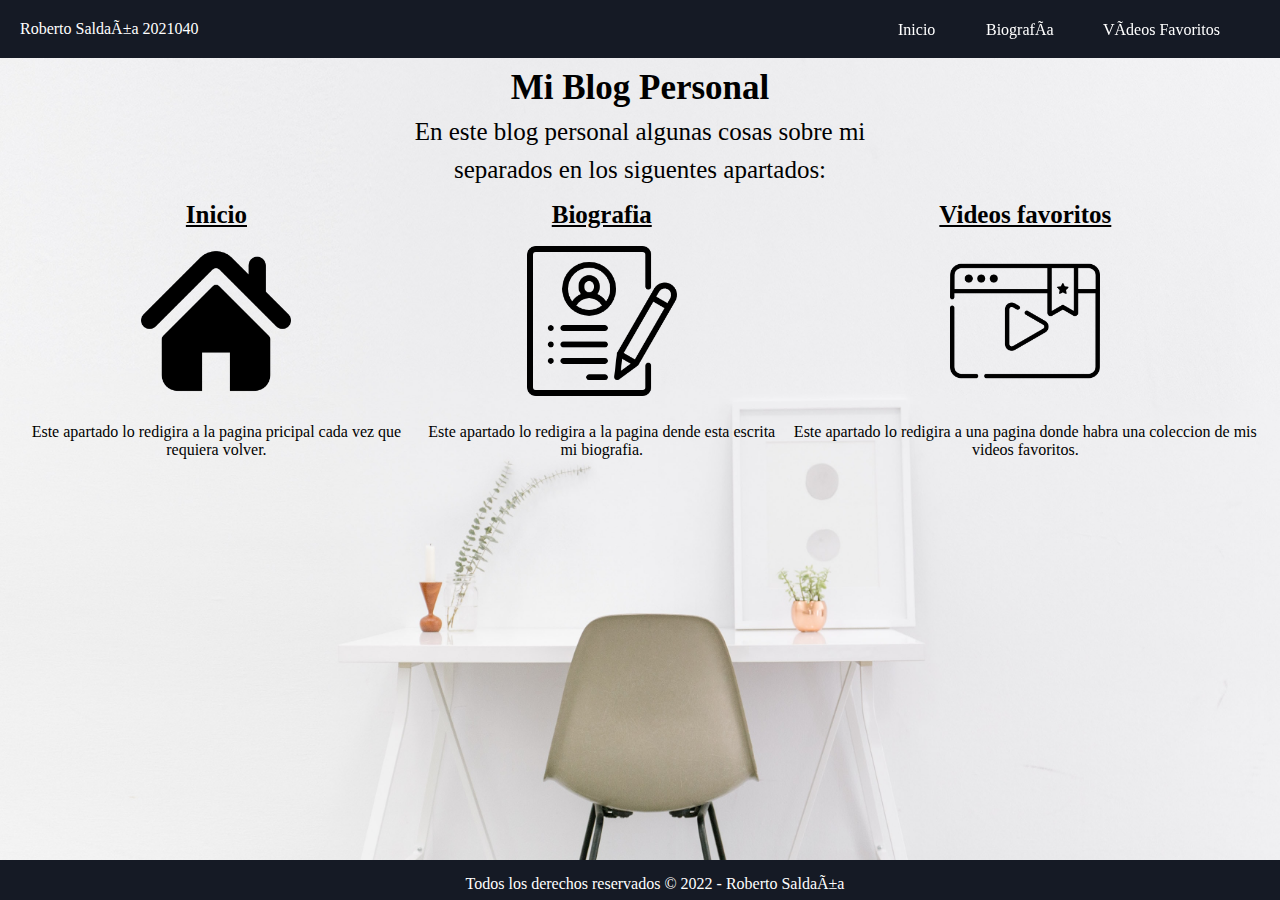
<file: index.html>
<!DOCTYPE html>

<html lang="es">

<head>
    <title>Fundación Kinal</title>
    <meta charset="utf-8/">
    <link rel="stylesheet" type="text/css" href="./assets/css/hoja de stilo.css">
    <link href="./assets/css/hover.css" rel="stylesheet">
</head>

<body id="cuerpo">
    <header class="header">
        <div class="texto">
            <p>Roberto Saldaña 2021040</p>
        </div>
        <div class="menu">
            <ul>
                <li><a href="index.html" class="hvr-underline-from-center">Inicio</a></li>
                <li><a href="Biografia.html" class="hvr-underline-from-center">Biografía</a></li>
                <li><a href="videos favoritos.html" class="hvr-underline-from-center">Vídeos Favoritos</a></li>
            </ul>
        </div>
    </header>
    <div>
        <p id="titulo">Mi Blog Personal</p>
        <p class="text-in">En este blog personal algunas cosas sobre mi</p>
        <p class="text-in">separados en los siguentes apartados:</p>
    </div>
    <article id="contenido-ct">
        <table>
            <tr>
                <th class="titulos">Inicio</th>
                <th class="titulos">Biografia</th>
                <th class="titulos">Videos favoritos</th>
            </tr>
            <tr>
                <td>
                    <img class="images" src="assets/images/inicio.png" />
                </td>
                <td>
                    <img class="images" src="assets/images/biografia.png" />
                </td>
                <td>
                    <img class="images" src="assets/images/video.png" />
                </td>
            </tr>
            <tr>
                <td class="parrafo">
                    <span>Este apartado lo redigira a la pagina pricipal cada vez que requiera volver.</span>
                </td>
                <td class="parrafo">
                    <span>Este apartado lo redigira a la pagina dende esta escrita mi biografia.</span>
                </td>
                <td class="parrafo">
                    <span>Este apartado lo redigira a una pagina donde habra una coleccion de mis videos
                        favoritos.</span>
                </td>
            </tr>
        </table>
    </article>
    <footer>
        <p>Todos los derechos reservados &copy; 2022 - Roberto Saldaña</p>
    </footer>
</body>

</html>
</file>
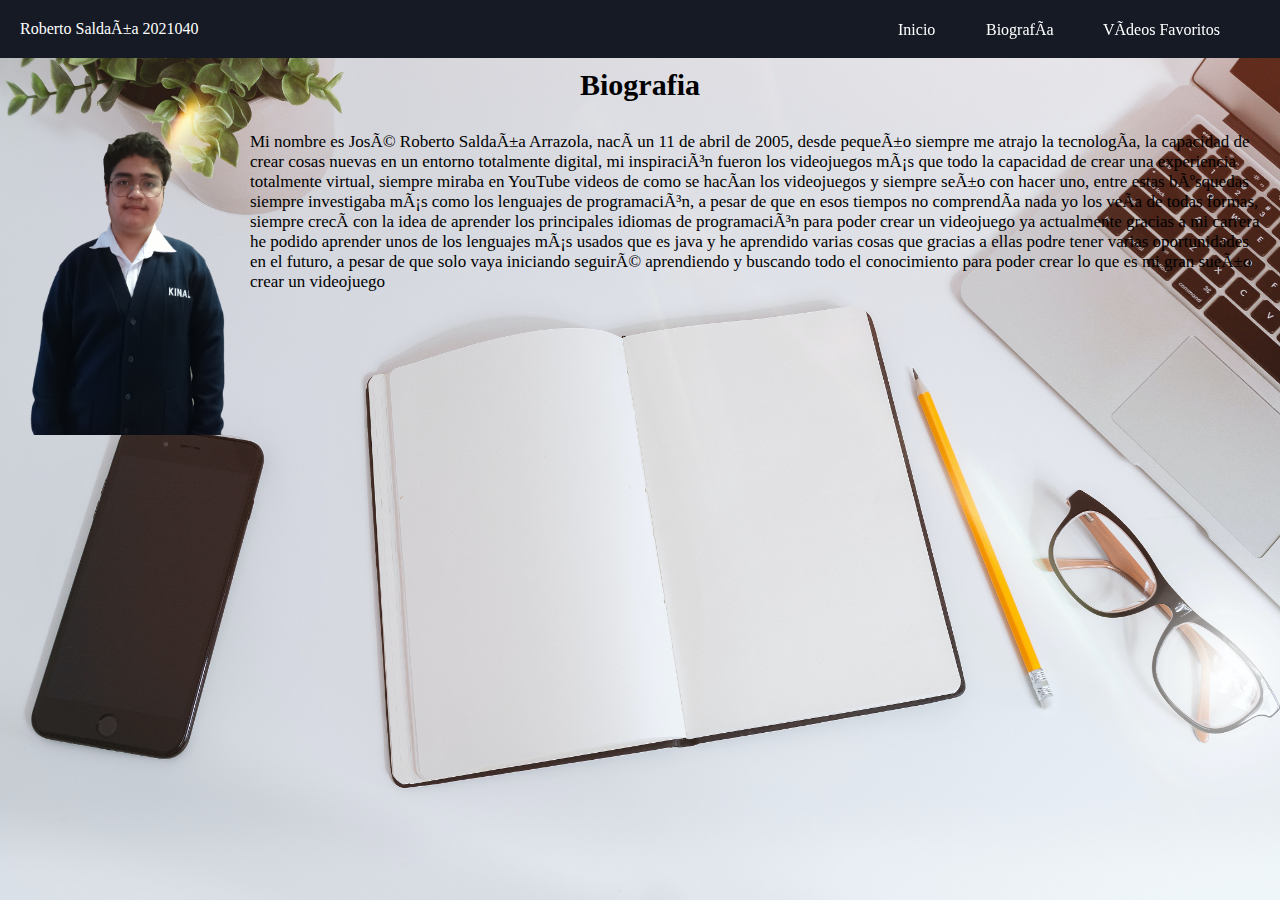
<file: Biografia.html>
<!DOCTYPE html>

<html lang="es">

<head>
    <title>Fundación Kinal</title>
    <meta charset="utf-8/">
    <link rel="stylesheet" type="text/css" href="./assets/css/hoja de stilo.css">
    <link href="./assets/css/hover.css" rel="stylesheet">
</head>

<body id="cuerpo-b">
    <header class="header">
        <div class="texto">
            <p>Roberto Saldaña 2021040</p>
        </div>
        <div class="menu">
            <ul>
                <li><a href="index.html" class="hvr-underline-from-center">Inicio</a></li>
                <li><a href="Biografia.html" class="hvr-underline-from-center">Biografía</a></li>
                <li><a href="videos favoritos.html" class="hvr-underline-from-center">Vídeos Favoritos</a></li>
            </ul>
        </div>
    </header>
    <h1 id="titulo-b">Biografia</h1>
    <img id="image-b" src="assets/images/perfil.png" />
    <p id="parrafo-b">Mi nombre es José Roberto Saldaña Arrazola, nací un 11 de abril de 2005,
        desde pequeño siempre me atrajo la tecnología, la capacidad de crear cosas nuevas en un entorno totalmente
        digital, mi inspiración fueron los videojuegos más que todo la capacidad de crear una experiencia totalmente
        virtual, siempre miraba en YouTube videos de como se hacían los videojuegos y siempre seño con hacer uno,
        entre estas búsquedas siempre investigaba más como los lenguajes de programación, a pesar de que en esos tiempos
        no comprendía nada yo los veía de todas formas, siempre crecí con la idea de aprender los principales idiomas de
        programación para poder crear un videojuego ya actualmente gracias a mi carrera he podido aprender unos de los
        lenguajes más usados que es java
        y he aprendido varias cosas que gracias a ellas podre tener varias oportunidades en el futuro, a pesar de que
        solo
        vaya iniciando seguiré aprendiendo y buscando todo el conocimiento para poder crear lo que es mi gran sueño
        crear un videojuego</p>
</body>

</html>
</file>
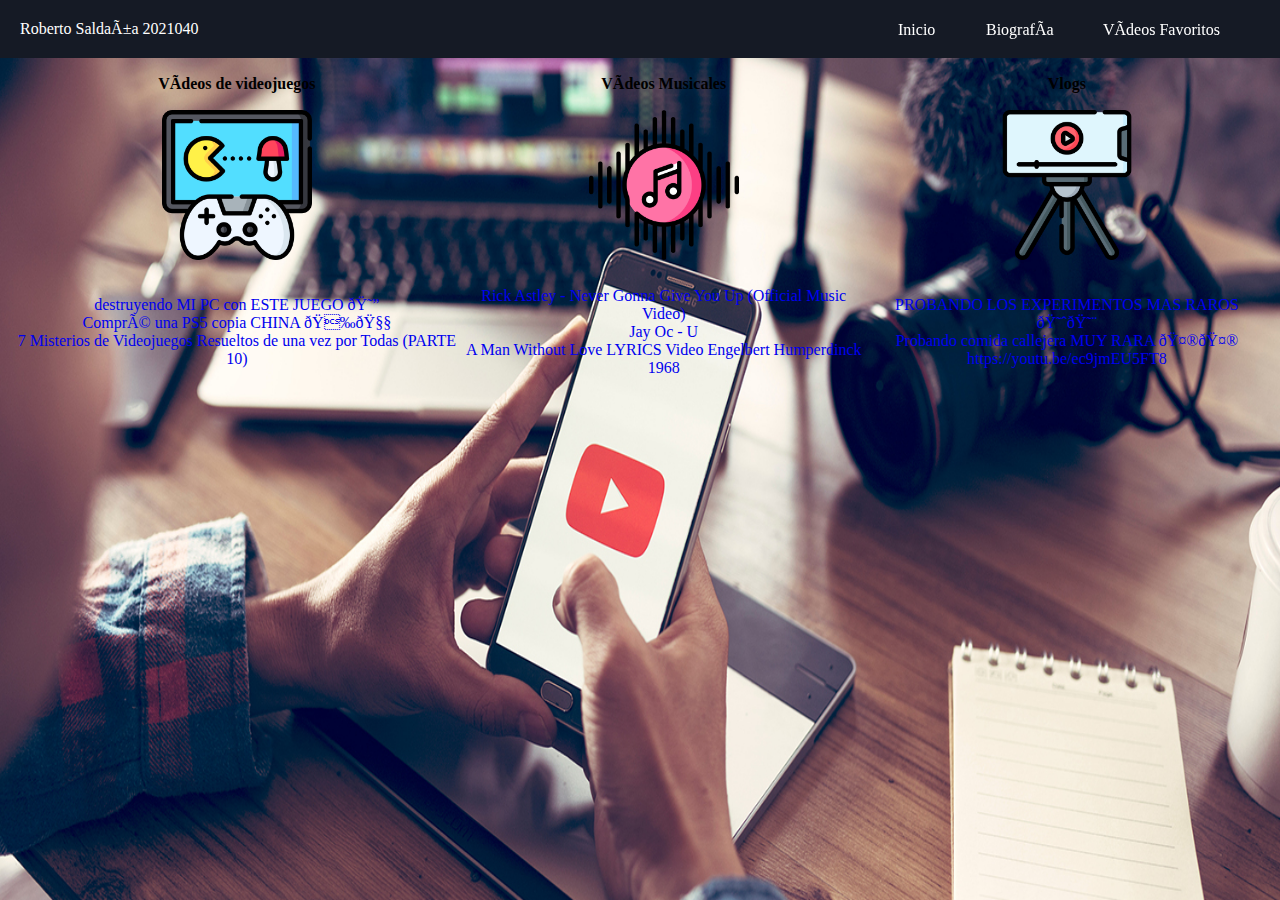
<file: videos favoritos.html>
<!DOCTYPE html>

<html lang="es">

<head>
    <title>Fundación Kinal</title>
    <meta charset="utf-8/">
    <link href="./assets/css/hover.css" rel="stylesheet">
    <link rel="stylesheet" href="./assets/css/hoja de stilo.css">
</head>

<body id="cuerpo-vf">
    <header class="header">
        <div class="texto">
            <p>Roberto Saldaña 2021040</p>
        </div>
        <div class="menu">
            <ul>
                <li><a href="index.html" class="hvr-underline-from-center">Inicio</a></li>
                <li><a href="Biografia.html" class="hvr-underline-from-center">Biografía</a></li>
                <li><a href="videos favoritos.html" class="hvr-underline-from-center">Vídeos Favoritos</a></li>
            </ul>
        </div>
    </header>
    <article id="contenido-ct">
        <table>
            <tr>
                <th class="titulos-vf">Vídeos de videojuegos</th>
                <th class="titulos-vf">Vídeos Musicales</th>
                <th class="titulos-vf">Vlogs</th>
            </tr>
            <tr>
                <td>
                    <img class="images" src="assets/images/videojuegos.png"/>
                </td>
                <td>
                    <img class="images" src="assets/images/musica.png"/>
                </td>
                <td>
                    <img class="images" src="assets/images/vlog.png"/>
                </td>
            </tr>
            <tr>
                <td class="parrafo">
                    <p class="enlaces"><a href="https://youtu.be/TI4sPFuCVwY" target="_blank">destruyendo MI PC con ESTE JUEGO 😔</a></p>
                    <p class="enlaces"><a href="https://youtu.be/YroBvGmKygI" target="_blank">Compré una PS5 copia CHINA 🐉🧧</a></p>
                    <p class="enlaces"><a href="https://youtu.be/rJeQHnfbS5o" target="_blank">7 Misterios de Videojuegos Resueltos de una vez por Todas
                            (PARTE 10)</a></p>
                </td>
                <td class="parrafo">
                    <p class="enlaces"><a href="https://youtu.be/dQw4w9WgXcQ" target="_blank">Rick Astley - Never Gonna Give You Up (Official Music
                            Video)</a></p>
                    <p class="enlaces"><a href="https://youtu.be/_rs5nMBea2M" target="_blank">Jay Oc - U</a></p>
                    <p class="enlaces"><a href="https://youtu.be/S2ujotDMluo" target="_blank">A Man Without Love LYRICS Video Engelbert Humperdinck 1968 </a></p>
                </td>
                <td class="parrafo">
                    <p class="enlaces"><a href="https://youtu.be/O-CxA2Hscv8" target="_blank">PROBANDO LOS EXPERIMENTOS MAS RAROS 😈😨</a></p>
                    <p class="enlaces"><a href="https://youtu.be/UBFksnPQH5o" target="_blank">Probando comida callejera MUY RARA 🤮🤮</a></p>
                    <p class="enlaces"><a href="https://youtu.be/ec9jmEU5FT8" target="_blank">https://youtu.be/ec9jmEU5FT8</a></p>
                </td>
            </tr>
        </table>
    </article>

</body>

</html>
</file>
<file: assets/css/hoja de stilo.css>
* {
    margin: 0px;
    padding: 0px;
}

.titulos {
    text-align: center;
    font-size: 25px;
    text-decoration: underline;
}

.indice {
    text-align: center;
    font-size: 20px;
    font-weight: bold;
    font-family: sans-serif;
}

header {
    background-color: #151a25;
    color: #fff;
    display: flex;
    justify-content: space-between;
    align-items: center;
    padding: 10px;
}

.texto {
    margin: 10px;
}

.menu ul {
    display: flex;
    align-items: center;
}

.menu li {
    margin-right: 50px;
    display: block;
    float: left;
}

.menu a {
    color: #fff;
}

a {
    text-decoration: none;
}

.parrafo {
    text-align: center;
    padding-top: 10px;
}

.images {
    width: 150px;
    display: block;
    margin: 15px auto;
}

.images:hover {
    transform: scale(1.1)
}

#contenido-ct {
    margin: 15px;
}

footer {
    background-color: #151a25;
    color: white;
    text-align: center;
    padding: 15px;
    position: fixed;
    bottom: 0;
    width: 100%;
    height: 10px;
}

#titulo-b {
    text-align: center;
    font-size: 30px;
    margin-top: 10px;
}

#titulo {
    text-align: center;
    font-size: 35px;
    font-weight: bold;
    margin-top: 10px;
}

#cuerpo {
    background-image: url('../images/fondo-inicio.jpg');
    background-repeat: no-repeat;
    background-attachment: fixed;
    background-size: 100% 100%;
}

#cuerpo-b {
    background-image: url('../images/fondo-biografia.jpg');
    background-repeat: no-repeat;
    background-attachment: fixed;
    background-size: 100% 100%;
}

.text-in {
    text-align: center;
    font-size: 25px;
    margin-top: 10px;
}

#parrafo-b {
    margin: 20px;
}

#image-b {
    width: 250px;
    float: left;
}

#parrafo-b {
    font-size: 17px;
    margin-top: 30px;
}

#cuerpo-vf {
    background-image: url('../images/fondo-videos.jpeg');
    background-repeat: no-repeat;
    background-attachment: fixed;
    background-size: 100% 100%;
}

.enlaces {
    text-decoration: none;
}
</file>
